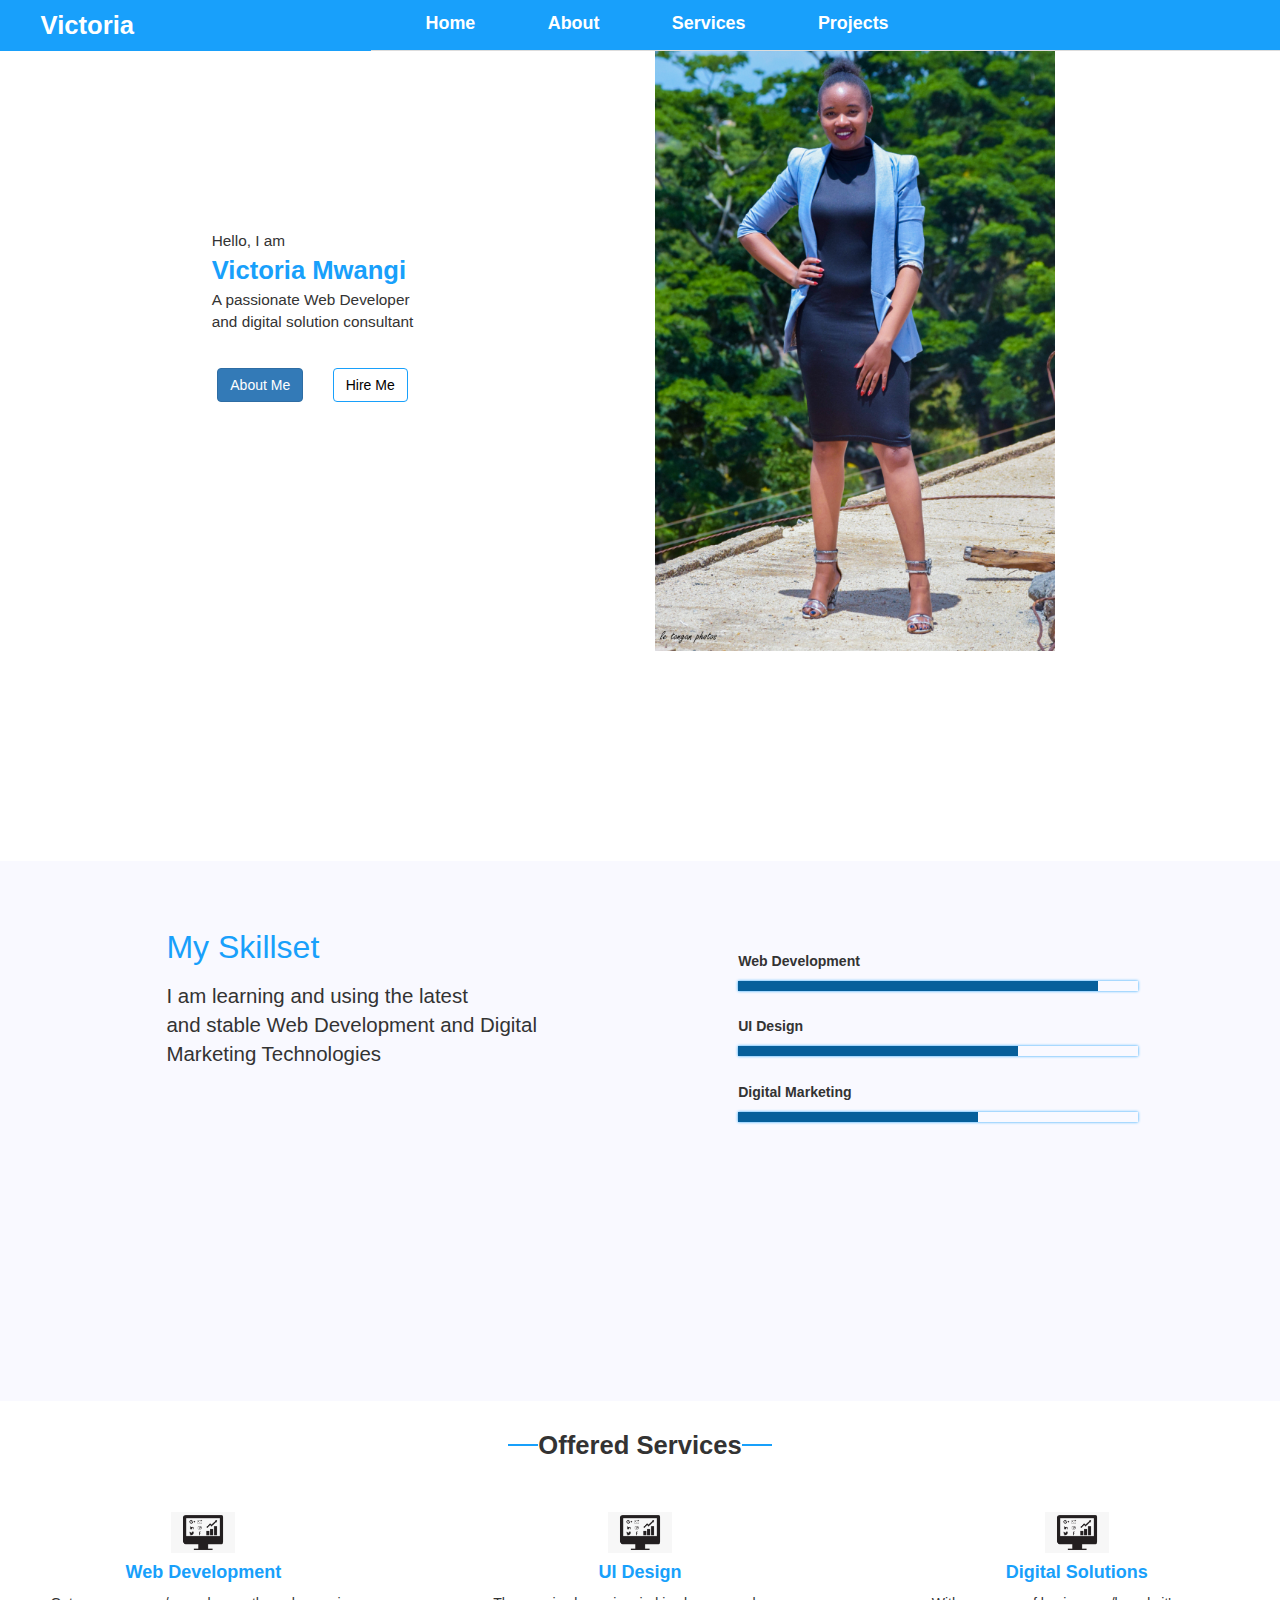
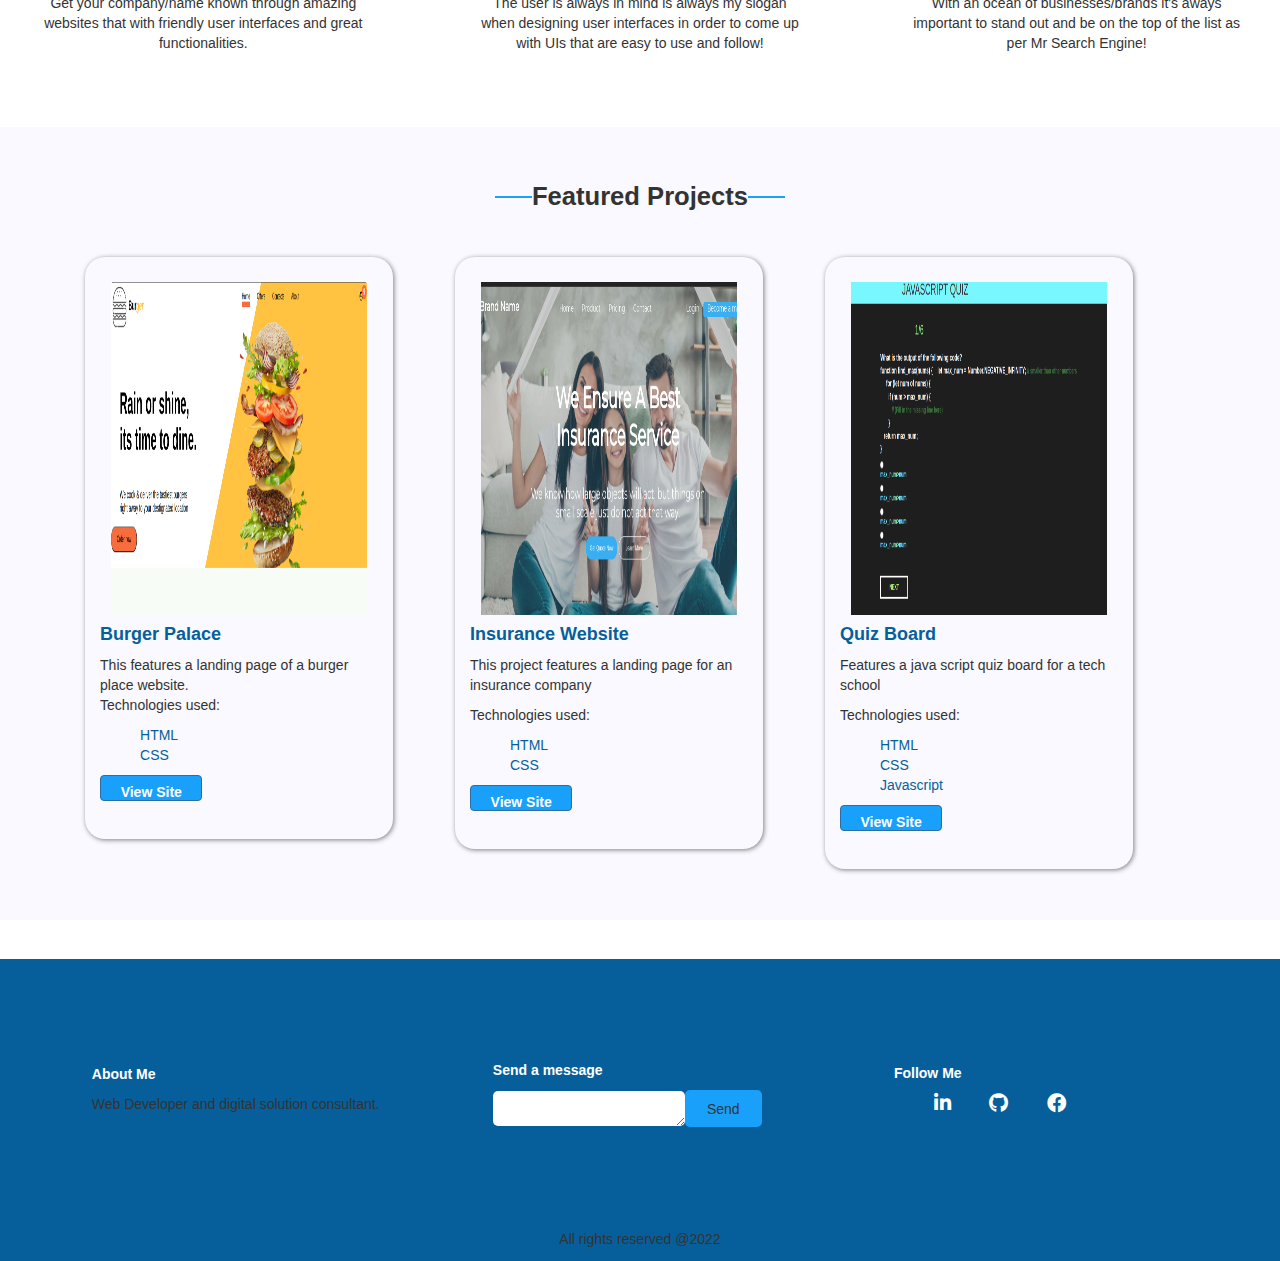
<file: index.html>
<!DOCTYPE html>
<html lang="en">
  <head>
    <meta charset="UTF-8" />
    <meta http-equiv="X-UA-Compatible" content="IE=edge" />
    <meta name="viewport" content="width=device-width, initial-scale=1.0" />
    <title>Victoria Mwangi</title>
    <link
      rel="stylesheet"
      href="https://cdnjs.cloudflare.com/ajax/libs/font-awesome/6.0.0/css/all.min.css"
      integrity="sha512-9usAa10IRO0HhonpyAIVpjrylPvoDwiPUiKdWk5t3PyolY1cOd4DSE0Ga+ri4AuTroPR5aQvXU9xC6qOPnzFeg=="
      crossorigin="anonymous"
      referrerpolicy="no-referrer"
    />
    <link rel="stylesheet" href="css/bootstrap.min.css" />
    <link rel="stylesheet" href="css/style.css" />
  </head>
  <body>
    <div class="top-nav">
      <a class="navbar-brand" href="index.html">Victoria</a>
      <ul class="nav nav-tabs" id="navId">
        <li class="nav-item">
          <a href="#" class="nav-link active">Home</a>
        </li>

        <li class="nav-item">
          <a href="about.html" class="nav-link active">About</a>
        </li>
        <li class="nav-item">
          <a href="#services" class="nav-link active">Services</a>
        </li>
        <li class="nav-item">
          <a href="#services" class="nav-link active">Projects</a>
        </li>
      </ul>
    </div>
    <div class="wrapper-section">
      <div class="row">
        <div id="wrapper-text" class="col-md-6 col-lg-6 col-sm-4">
          <p>
            Hello, I am<br />
            <span
              ><a href="https://www.linkedin.com/in/victoria-mwangi-5bb054203/"
                >Victoria Mwangi
              </a> </span
            ><br />
            A passionate Web Developer <br />
            and digital solution consultant
          </p>
          <div class="button">
            <a
              name=""
              id="more"
              class="btn btn-primary more"
              href="about.html"
              role="button"
              >About Me</a
            >
            <a
              name=""
              id="hire"
              class="btn btn-primary hire"
              href="contact.html"
              role="button"
              >Hire Me</a
            >
          </div>
        </div>

        <div id="profile-img" class="col-md-6 col-lg-6 col-sm-4">
          <img src="./images/profile.jpg" alt="" />
        </div>
      </div>
    </div>
    <div class="row skills">
      <div id="skill-text" class="col-lg-6">
        <p class="title">My Skillset</p>
        <div class="content">
          I am learning and using the latest<br />
          and stable Web Development and Digital<br />
          Marketing Technologies
        </div>
      </div>
      <div class="col-lg-6 skillset">
        <div class="web status">
          <p class="s-type">Web Development</p>
          <div class="bar-percent design">
            <div class="inner-percent" style="width: 90%"></div>
          </div>
        </div>
        <div class="graphics status">
          <p class="s-type">UI Design</p>
          <div class="bar-percent design">
            <div class="inner-percent" style="width: 70%"></div>
          </div>
        </div>
        <div class="d-solutions status">
          <p class="s-type">Digital Marketing</p>
          <div class="bar-percent design">
            <div class="inner-percent" style="width: 60%"></div>
          </div>
        </div>
      </div>
    </div>
    <div class="services" id="services">
      <p class="title">Offered Services</p>
      <div class="row r-services">
        <div class="col-lg-4">
          <div class="card">
            <img class="card-img-top" src="./images/digital.png" />
            <div class="card-body">
              <h4 class="card-title">Web Development</h4>
              <p class="card-text">
                Get your company/name known through amazing websites that with
                friendly user interfaces and great functionalities.
              </p>
            </div>
          </div>
        </div>
        <div class="col-lg-4">
          <div class="card">
            <img class="card-img-top" src="./images/digital.png" alt="" />
            <div class="card-body">
              <h4 class="card-title">UI Design</h4>
              <p class="card-text">
                The user is always in mind is always my slogan when designing
                user interfaces in order to come up with UIs that are easy to
                use and follow!
              </p>
            </div>
          </div>
        </div>
        <div class="col-lg-4">
          <div class="card">
            <img class="card-img-top" src="./images/digital.png" alt="" />
            <div class="card-body">
              <h4 class="card-title">Digital Solutions</h4>
              <p class="card-text">
                With an ocean of businesses/brands it's aways important to stand
                out and be on the top of the list as per Mr Search Engine!
              </p>
            </div>
          </div>
        </div>
      </div>
    </div>
    <div class="row projects">
      <p class="title">Featured Projects</p>
      <div class="col-sm-12 col-lg-4 proj">
        <div class="card project1">
          <img class="card-img-top" src="./images/burger.png" alt="" />
          <div class="card-body">
            <h4 class="card-title">Burger Palace</h4>
            <p class="card-text">
              This features a landing page of a burger place website.<br />
              Technologies used:
            </p>
            <ul>
              <li>HTML</li>
              <li>CSS</li>
            </ul>
            <a
              name=""
              id="btn-view"
              class="btn btn-primary"
              href="https://victoriamwangi.github.io/Burger-Palace/"
              role="button"
              >View Site</a
            >
          </div>
        </div>
      </div>
      <div class="col-sm-12 col-lg-4 proj">
        <div class="card project1">
          <img class="card-img-top" src="./images/ins.png" alt="" />
          <div class="card-body">
            <h4 class="card-title">Insurance Website</h4>
            <p class="card-text">
              This project features a landing page for an insurance company
            </p>
            <p>Technologies used:</p>
            <ul>
              <li>HTML</li>
              <li>CSS</li>
            </ul>
            <a
              name=""
              id="btn-view"
              class="btn btn-primary"
              href="https://victoriamwangi.github.io/Insurance-Website/"
              role="button"
              >View Site</a
            >
          </div>
        </div>
      </div>
      <div class="col-sm-12 col-lg-4 proj">
        <div class="card project1">
          <img class="card-img-top" src="./images/try1.png" alt="" />
          <div class="card-body">
            <h4 class="card-title">Quiz Board</h4>
            <p class="card-text">
              Features a java script quiz board for a tech school
            </p>
            <p>Technologies used:</p>
            <ul>
              <li>HTML</li>
              <li>CSS</li>
              <li>Javascript</li>
            </ul>
            <a
              name=""
              id="btn-view"
              class="btn btn-primary"
              href="https://victoriamwangi.github.io/K-Fort-School-Quiz-Board/"
              role="button"
              >View Site</a
            >
          </div>
        </div>
      </div>
    </div>
    <footer>
      <div class="col-lg-4">
        <p class="topic">About Me</p>
        <p class="about">Web Developer and digital solution consultant.</p>
      </div>
      <div class="col-lg-4 contact">
        <p class="topic">Send a message</p>
        <form action="">
          <textarea name="" id=""></textarea>
          <button type="submit">Send</button>
        </form>
      </div>

      <div class="col-lg-4 social">
        <p class="topic">Follow Me</p>
        <ul>
          <li>
            <a href="https://www.linkedin.com/in/victoria-mwangi-5bb054203/"
              ><i class="fab fa-linkedin-in"></i
            ></a>
          </li>
          <li>
            <a href="https://github.com/victoriamwangi"
              ><i class="fa-brands fa-github"></i
            ></a>
          </li>

          <li>
            <a href=""><i class="fab fa-facebook" aria-hidden="true"></i></a>
          </li>
        </ul>
      </div>
    </footer>
    <div class="copy-right">All rights reserved @2022</div>
  </body>
</html>
</file>
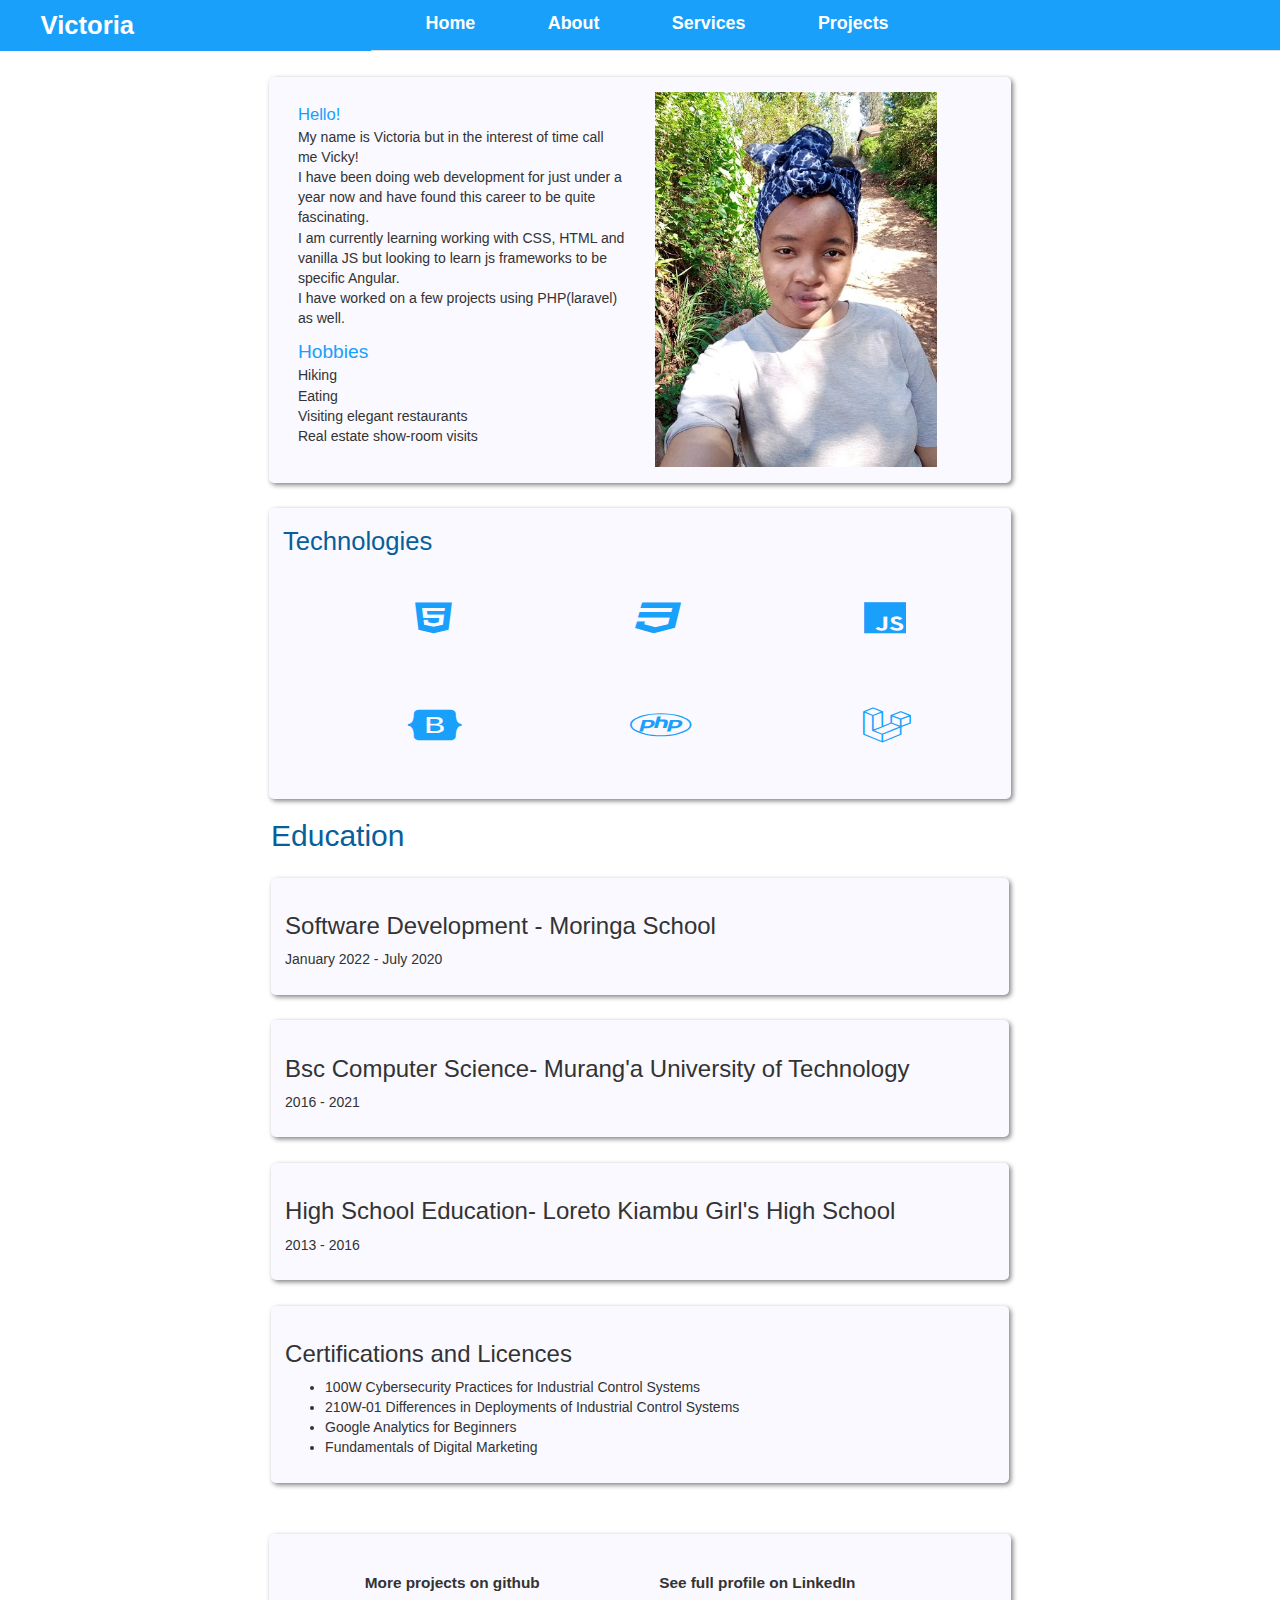
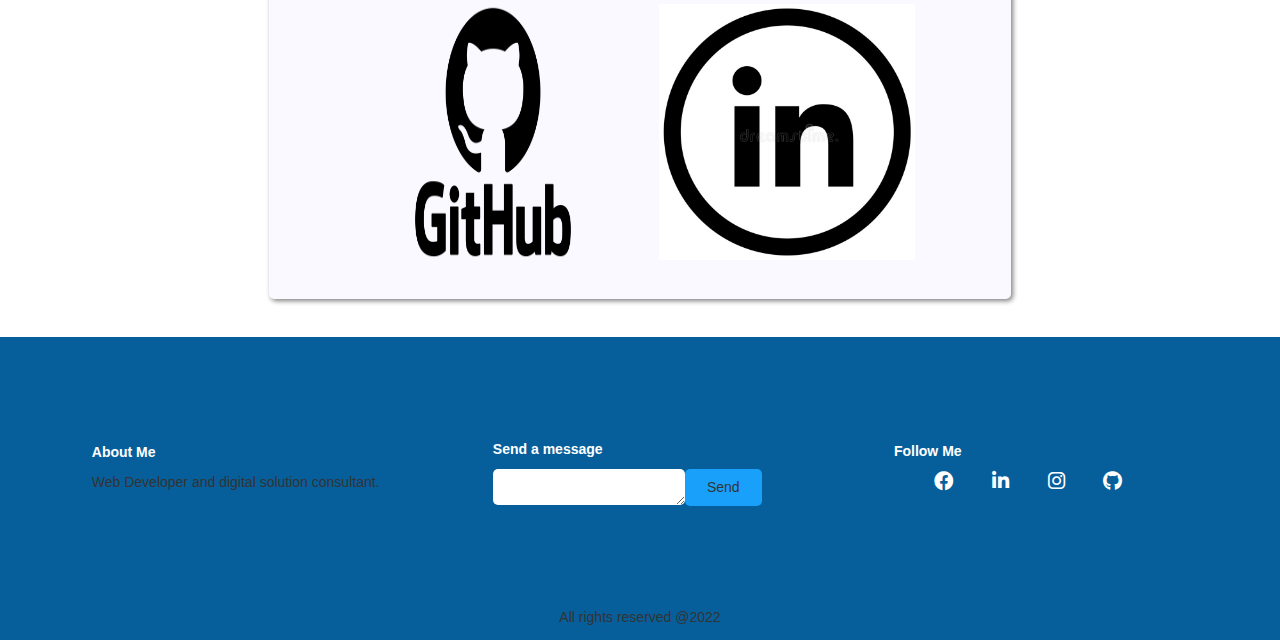
<file: about.html>
<!DOCTYPE html>
<html lang="en">
  <head>
    <meta charset="UTF-8" />
    <meta http-equiv="X-UA-Compatible" content="IE=edge" />
    <meta name="viewport" content="width=device-width, initial-scale=1.0" />
    <title>About</title>
    <link
      rel="stylesheet"
      href="https://cdnjs.cloudflare.com/ajax/libs/font-awesome/6.0.0/css/all.min.css"
      integrity="sha512-9usAa10IRO0HhonpyAIVpjrylPvoDwiPUiKdWk5t3PyolY1cOd4DSE0Ga+ri4AuTroPR5aQvXU9xC6qOPnzFeg=="
      crossorigin="anonymous"
      referrerpolicy="no-referrer"
    />
    <link rel="stylesheet" href="css/bootstrap.min.css" />
    <link rel="stylesheet" href="css/style.css" />
  </head>
  <body>
    <div class="top-nav" id="top">
      <a class="navbar-brand" href="index.html">Victoria</a>
      <ul class="nav nav-tabs" id="navId">
        <li class="nav-item">
          <a href="index.html" class="nav-link active">Home</a>
        </li>

        <li class="nav-item">
          <a href="about.html" class="nav-link active">About</a>
        </li>
        <li class="nav-item">
          <a href="#services" class="nav-link active">Services</a>
        </li>
        <li class="nav-item">
          <a href="#services" class="nav-link active">Projects</a>
        </li>
      </ul>
    </div>
    <div class="container-fluid about-me edus">
      <div class="col-lg-12 col-md-12 col sm-6 col-xm-6">
        <p>
          <span>Hello!</span><br />
          My name is Victoria but in the interest of time call me Vicky! <br />I
          have been doing web development for just under a year now and have
          found this career to be quite fascinating. <br />
          I am currently learning working with CSS, HTML and vanilla JS but
          looking to learn js frameworks to be specific Angular. <br />
          I have worked on a few projects using PHP(laravel) as well.<br />
        </p>
        <p class="hobbies">
          <span>Hobbies</span><br />
          Hiking<br />
          Eating<br />
          Visiting elegant restaurants<br />
          Real estate show-room visits
        </p>
      </div>
      <div class="col-lg-12 col-md-12 col-sm-1 col-xm-6">
        <img src="./images/pic2.jpeg" alt="" />
      </div>
    </div>
    <div class="container-fluid edus languages">
      <p>Technologies</p>
      <div class="col-sm-12 langs">
        <ul>
          <li>
            <i class="fab fa-html5"></i>
          </li>
          <li>
            <i class="fab fa-css3"></i>
          </li>
          <li>
            <i class="fab fa-js"></i>
          </li>
        </ul>
      </div>
      <div class="col-sm-12 langs">
        <ul>
          <li>
            <i class="fab fa-bootstrap"></i>
          </li>
          <li>
            <i class="fab fa-php"></i>
          </li>

          <li>
            <i class="fab fa-laravel"></i>
          </li>
        </ul>
      </div>
    </div>
    <div class="education">
      <div class="container edu">
        <h2>Education</h2>

        <div class="moringa edus">
          <h3>Software Development - Moringa School</h3>
          <p>January 2022 - July 2020</p>
        </div>
        <div class="degree edus">
          <h3>Bsc Computer Science- Murang'a University of Technology</h3>
          <p>2016 - 2021</p>
        </div>
        <div class="high edus">
          <h3>High School Education- Loreto Kiambu Girl's High School</h3>
          <p>2013 - 2016</p>
        </div>
        <div class="certifications">
          <div class="edus">
            <h3>Certifications and Licences</h3>
            <ul>
              <li>
                100W Cybersecurity Practices for Industrial Control Systems
              </li>
              <li>
                210W-01 Differences in Deployments of Industrial Control Systems
              </li>
              <li>Google Analytics for Beginners</li>
              <li>Fundamentals of Digital Marketing</li>
            </ul>
          </div>
        </div>
      </div>
    </div>
    <div class="container-fluid project-links edus">
      <div class="card">
        <p>More projects on github</p>
        <a href="https://github.com/victoriamwangi?tab=repositories"
          ><img class="card-img-top" src="./images/GitHub-Logo.png" alt=""
        /></a>
      </div>
      <div class="card">
        <p>See full profile on LinkedIn</p>

        <a href="https://www.linkedin.com/in/victoria-mwangi-5bb054203/">
          <img class="card-img-top" src="./images/linkedIn.jpg" alt=""
        /></a>
      </div>
    </div>

    <footer>
      <div class="col-lg-4">
        <p class="topic">About Me</p>
        <p class="about">Web Developer and digital solution consultant.</p>
      </div>
      <div class="col-lg-4 contact">
        <p class="topic">Send a message</p>
        <form action="">
          <textarea name="" id=""></textarea>
          <button type="submit">Send</button>
        </form>
      </div>

      <div class="col-lg-4 social">
        <p class="topic">Follow Me</p>
        <ul>
          <li>
            <a href=""><i class="fab fa-facebook" aria-hidden="true"></i></a>
          </li>
          <li>
            <a href=""><i class="fab fa-linkedin-in"></i></a>
          </li>
          <li>
            <a href=""><i class="fab fa-instagram" aria-hidden="true"></i></a>
          </li>
          <li>
            <a href=""><i class="fa-brands fa-github"></i></a>
          </li>
        </ul>
      </div>
    </footer>
    <div class="copy-right">All rights reserved @2022</div>
  </body>
</html>
</file>
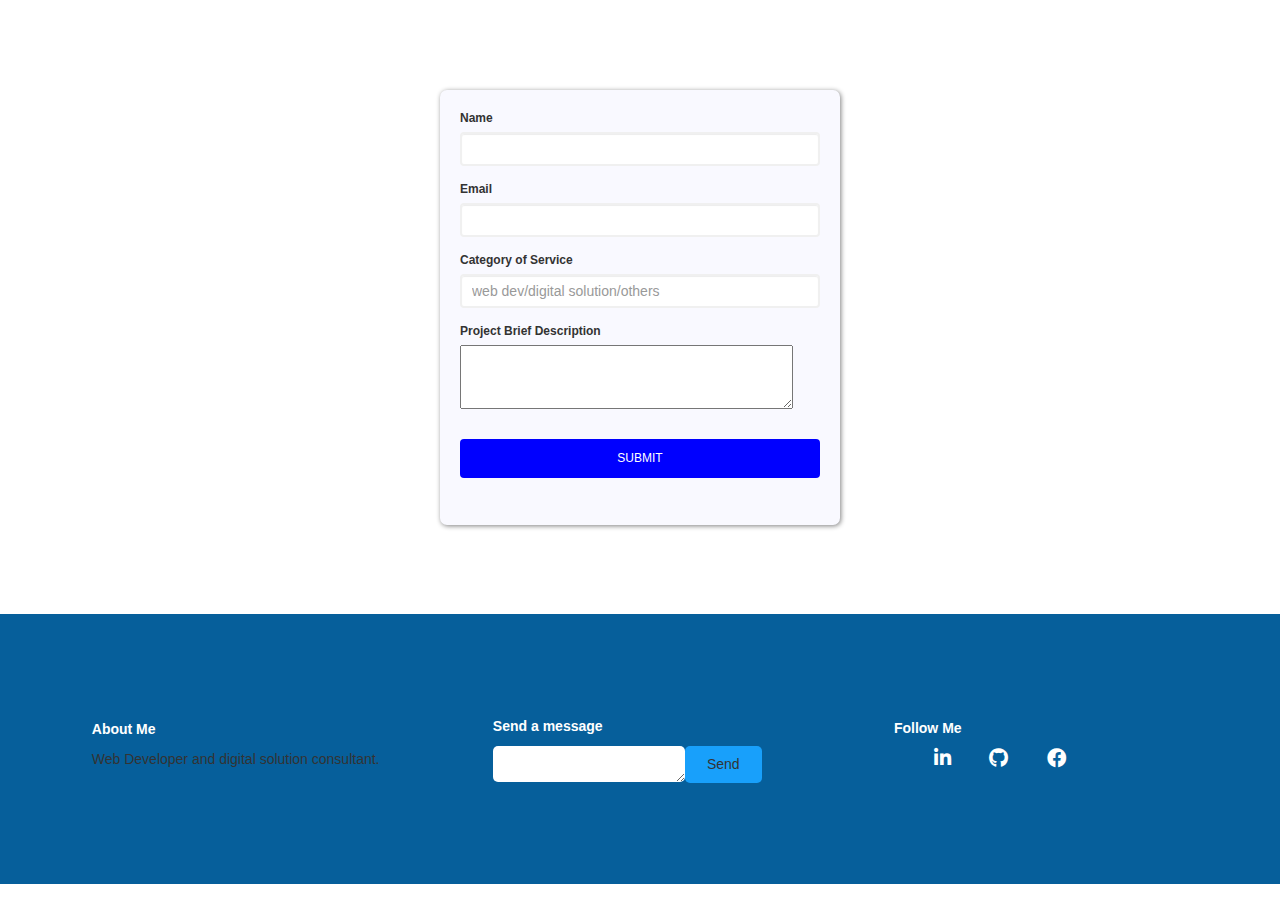
<file: contact.html>
<!DOCTYPE html>
<html lang="en">
  <head>
    <meta charset="UTF-8" />
    <meta http-equiv="X-UA-Compatible" content="IE=edge" />
    <meta name="viewport" content="width=device-width, initial-scale=1.0" />
    <title>Contact Form</title>
    <link
      rel="stylesheet"
      href="https://cdnjs.cloudflare.com/ajax/libs/font-awesome/6.0.0/css/all.min.css"
      integrity="sha512-9usAa10IRO0HhonpyAIVpjrylPvoDwiPUiKdWk5t3PyolY1cOd4DSE0Ga+ri4AuTroPR5aQvXU9xC6qOPnzFeg=="
      crossorigin="anonymous"
      referrerpolicy="no-referrer"
    />
    <link rel="stylesheet" href="css/bootstrap.min.css" />
    <link rel="stylesheet" href="css/style.css" />
  </head>
  <body>
    <!-- <div class="top-nav">
      <a class="navbar-brand" href="index.html">Victoria</a>
      <ul class="nav nav-tabs" id="navId">
        <li class="nav-item">
          <a href="#" class="nav-link active">Home</a>
        </li>

        <li class="nav-item">
          <a href="about.html" class="nav-link active">About</a>
        </li>
        <li class="nav-item">
          <a href="#services" class="nav-link active">Services</a>
        </li>
        <li class="nav-item">
          <a href="#services" class="nav-link active">Projects</a>
        </li>
      </ul>
    </div> -->
    <form id="form" action="">
      <div class="form-group">
        <label for="">Name</label>
        <input
          type="text"
          name=""
          id=""
          class="form-control"
          placeholder=""
          required
        />
      </div>
      <div class="form-group">
        <label for="">Email</label>
        <input
          type="text"
          name=""
          id=""
          class="form-control"
          placeholder=""
          required
        />
      </div>
      <div class="form-group">
        <label for="">Category of Service</label>
        <input
          type="text"
          name=""
          id=""
          class="form-control"
          placeholder="web dev/digital solution/others"
          required
        />
      </div>
      <div class="form-group">
        <label for="">Project Brief Description</label>
        <textarea name="" id=""></textarea>
      </div>
      <button class="submit" type="submit">SUBMIT</button>
    </form>
    <footer>
      <div class="col-lg-4">
        <p class="topic">About Me</p>
        <p class="about">Web Developer and digital solution consultant.</p>
      </div>
      <div class="col-lg-4 contact">
        <p class="topic">Send a message</p>
        <form action="">
          <textarea name="" id=""></textarea>
          <button class="submit" type="submit">Send</button>
        </form>
      </div>

      <div class="col-lg-4 social">
        <p class="topic">Follow Me</p>
        <ul>
          <li>
            <a href="https://www.linkedin.com/in/victoria-mwangi-5bb054203/"
              ><i class="fab fa-linkedin-in"></i
            ></a>
          </li>
          <li>
            <a href="https://github.com/victoriamwangi"
              ><i class="fa-brands fa-github"></i
            ></a>
          </li>

          <li>
            <a href=""><i class="fab fa-facebook" aria-hidden="true"></i></a>
          </li>
        </ul>
      </div>
    </footer>
  </body>
</html>
</file>
<file: css/style.css>
:root {
  --primary: #18a0fb;
  --secondary: #065f9b;
  --background: #f9f9ff;
}
body {
  overflow-x: hidden;
}

.top-nav {
  background-color: var(--primary);
}
.navbar-brand {
  font-size: 2vw;
  color: white;
  font-weight: 900;
  margin-left: 2vw;
}
.nav-tabs {
  margin-left: 29vw;
}
.nav-link {
  color: white;
  font-size: 1.4vw;
  margin-left: 3vw;
  font-weight: 700;
}
.nav-item a:hover {
  background: none !important;
  text-decoration: underline 3px var(--secondary) !important;
}
.wrapper-section {
  background-color: #ffffff;
  height: 90vh;
}
#wrapper-text {
  display: flex;
  flex-direction: column;
  align-items: center;
}
#wrapper-text p {
  margin-top: 14vw;
  font-size: 1.2vw;
}
#wrapper-text p span {
  color: var(--secondary);
  font-size: 1.2vw;
  font-weight: 800;
}
#wrapper-text p span a {
  color: var(--primary);
  font-size: 2vw;
  font-weight: 800;
}

#wrapper-text .button {
  padding-top: 2vw;
}
#wrapper-text .button button {
  background-color: var(--primary);
  border: none;
  border-radius: 5px;
  height: 3vw;
  width: 8vw;
}
#wrapper-text .button .hire {
  background-color: transparent;
  border: 1px solid var(--primary);
  margin-left: 2vw;
  color: black;
}
#profile-img img {
  width: 400px;
  max-height: 90vh;
}
.skills {
  height: 60vh;
  background-color: #f9f9ff;
  padding-left: 13vw;
  padding-top: 5vw;
}
#skill-text {
  display: flex;
  flex-direction: column;
}
#skill-text .title {
  font-size: 2.5vw;
  color: var(--primary);
}
#skill-text .content {
  font-size: 1.6vw;
}

.status {
  padding-top: 2vw;
}
.s-type {
  font-size: 1.1vw;
  font-weight: 900;
}
.design {
  height: 10px;
  width: 400px;

  box-shadow: 0px 0px 3px var(--primary);
}
.inner-percent {
  background-color: var(--secondary);
  height: 100%;
}
.services {
  display: flex;
  flex-direction: column;
  align-items: center;
}
.services .title {
  margin-top: 2vw;
  font-size: 2vw;
  font-weight: 900;
  display: flex;
  flex-direction: row;
  justify-content: center;
  align-items: center;
  width: 80%;
}
.services .title::after {
  content: "";
  display: block;
  width: 3%;
  background-color: var(--primary);
  padding: 1px;
}
.services .title::before {
  content: "";
  display: block;
  width: 3%;
  background-color: var(--primary);
  padding: 1px;
}
.r-services .card {
  display: flex;
  flex-direction: column;
  justify-content: space-around;
  align-items: center;
  padding: 3vw 3vw 5vw;
}

.r-services .card-body {
  display: flex;
  flex-direction: column;
  justify-content: space-around;
  align-items: center;
}

.r-services .card-img-top {
  width: 5vw;
}
.r-services .card-title {
  color: var(--primary);
  font-weight: bold;
}
.r-services .card-text {
  text-align: center;
}
.projects {
  padding: 4vw 3vw;
  margin-bottom: 3vw;
  background-color: #f9f9ff;
}
.proj {
  box-shadow: 1px 1px 5px grey;
  margin-left: 5%;
  border-radius: 20px;
  width: 25%;
  display: flex;
  flex-direction: row;
  align-items: center;
}
.project1 {
  display: flex;
  flex-direction: column;

  align-items: center;
}
.project1 .card-body {
  padding-bottom: 3vw;
}
.projects .title {
  font-size: 2vw;
  font-weight: 900;
  padding-bottom: 2.5vw;
  display: flex;
  flex-direction: row;
  justify-content: center;
  align-items: center;
  width: 100%;
}
.projects .title::after {
  content: "";
  display: block;
  width: 3%;
  background-color: var(--primary);
  padding: 1px;
}
.projects .title::before {
  content: "";
  display: block;
  width: 3%;
  background-color: var(--primary);
  padding: 1px;
}
.projects .card-img-top {
  width: 20vw;
  height: 28vw;
  object-fit: fit;
  padding-top: 2vw;
}
.projects ul {
  list-style: none;
}
.projects ul li {
  color: var(--secondary);
}
#btn-view {
  width: 8vw;
  height: 2vw;
  text-align: center;
  background-color: var(--primary);
  font-weight: 900;
}
.project1 .card-title {
  color: var(--secondary);
  font-weight: bold;
}
footer {
  background-color: var(--secondary);
  height: 30vh;
  display: flex;
  align-items: center;
  justify-content: space-around;
  padding-left: 6vw;
}

footer .topic {
  color: white;
  font-weight: 900;
}
footer .contact form {
  align-items: center;
  display: flex;
  flex-direction: row;
}
footer .contact textarea {
  height: 2.8vw;
  width: 15vw;
  border-radius: 5px;
  padding-top: 1.2vw;
  border: none;
  right: 30vw;
}
footer .contact button {
  border: none;
  background-color: var(--primary);
  height: 2.9vw;
  border-radius: 5px;
  width: 6vw;
  left: 20px;
}

.social ul {
  display: flex;
  /* justify-content: space-around; */
  align-items: center;
}
.social ul li {
  list-style: none;
  padding-right: 3vw;
}
.social ul li a i {
  color: white;
  font-size: 1.4em;
}
.copy-right {
  background-color: var(--secondary);
  text-align: center;
  padding-bottom: 1vw;
}

/* about page */
.edu {
  width: 60vw !important;
  margin: auto;
}
.edus {
  background-color: #f9f9ff;
  margin-top: 2vw;
  box-shadow: 2px 2px 5px grey;
  padding: 1.2vw 1.1vw 1.2vw;
  border-radius: 5px;
}
.about-me {
  width: 58vw;
  display: flex;
  justify-content: space-around;
  align-items: center;
  /* text-align: center; */
}
.about-me P {
  font-size: 1.1vw;
  font-weight: 400;
}
.about-me span {
  color: var(--primary);
  font-size: 1.3vw;
}
.about-me .hobbies span {
  font-size: 1.5vw;
}

.about-me img {
  width: 22vw;
}
.languages {
  width: 58vw;
}
.languages ul {
  display: flex;
  list-style: none;

  justify-content: space-around;
}
.languages ul li i {
  transform: scale(3.5, 2.5);
  color: var(--primary);
}
.languages .langs {
  padding: 3vw 0;
}
.languages p {
  font-size: 2vw;
  color: var(--secondary);
}
.certifications {
  margin-bottom: 2vw;
}
.education h2 {
  color: var(--secondary);
}
.project-links {
  width: 58vw;
  display: flex;
  padding: 3vw;
  align-items: center;
  justify-content: space-around;
  margin-bottom: 3vw;
}
.project-links .card-img-top {
  width: 20vw;
  height: 20vw;
  color: var(--secondary);
}
.project-links p {
  font-size: 1.2vw;
  font-weight: bold;
}

#form {
  width: 400px;
  height: 34vw;
  margin: 7vw auto 7vw auto;
  padding: 20px;
  border-radius: 7px;
  background-color: var(--background);
  font-size: 12px;
  box-shadow: 1px 1px 5px grey;
}

#form .submit {
  color: white;
  background-color: blue;
  border-radius: 4px;
  border: none;
  padding: 10px;
  margin-top: 10px;
  width: 100%;
  height: 3vw;
}
.form-group input {
  border: 2px solid #f0f0f0;
  border-radius: 4px;
  display: block;
  padding: 10px;
  width: 100%;
}
.form-group textarea {
  height: 5vw;
  width: 26vw;
}
</file>
